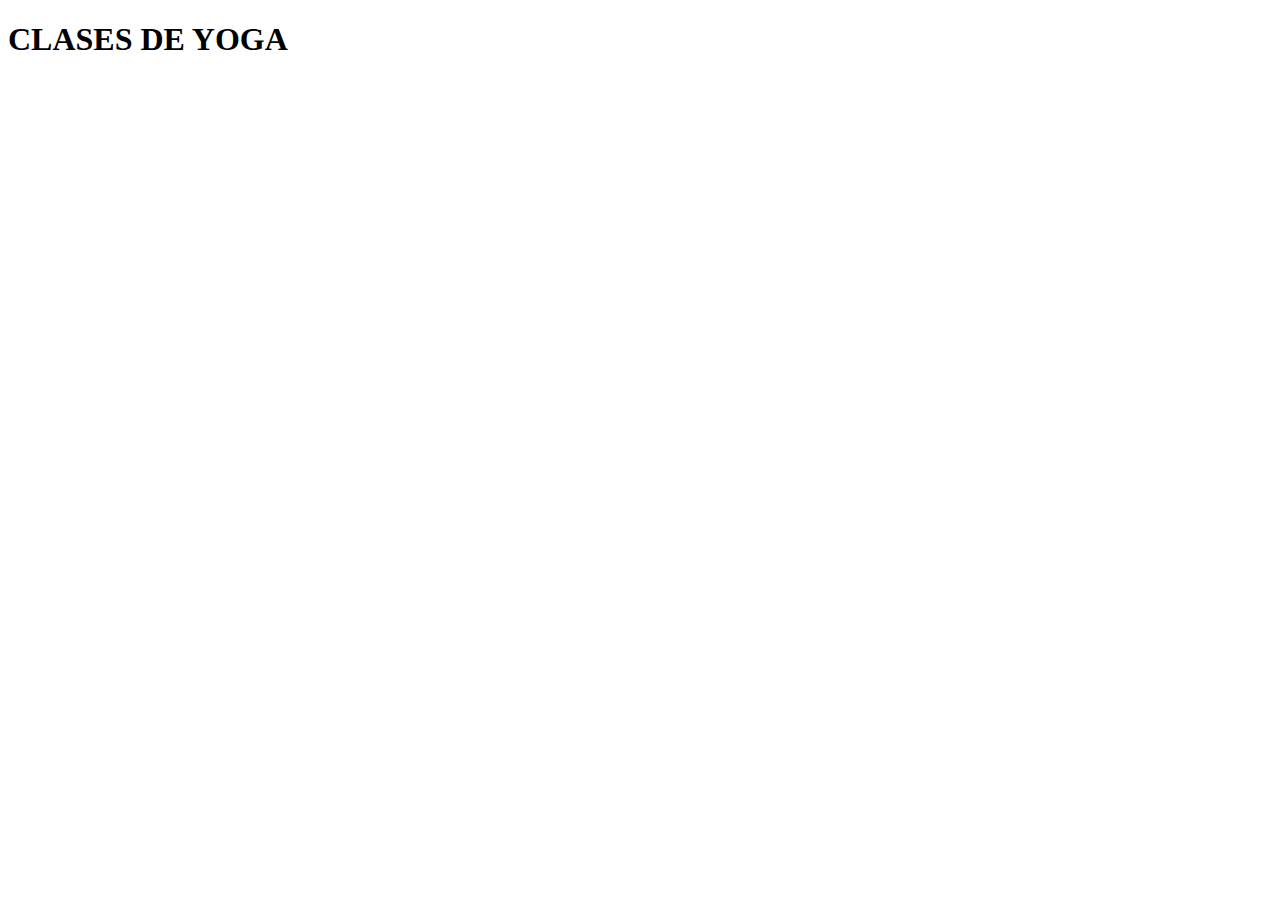
<file: Html/yoga.html>
<!DOCTYPE html>
<html lang="en">
<head>
    <meta charset="UTF-8">
    <meta http-equiv="X-UA-Compatible" content="IE=edge">
    <meta name="viewport" content="width=device-width, initial-scale=1.0">
    <title>Document</title>
</head>
<body>
    <h1>CLASES DE YOGA</h1>
</body>
</html>
</file>
